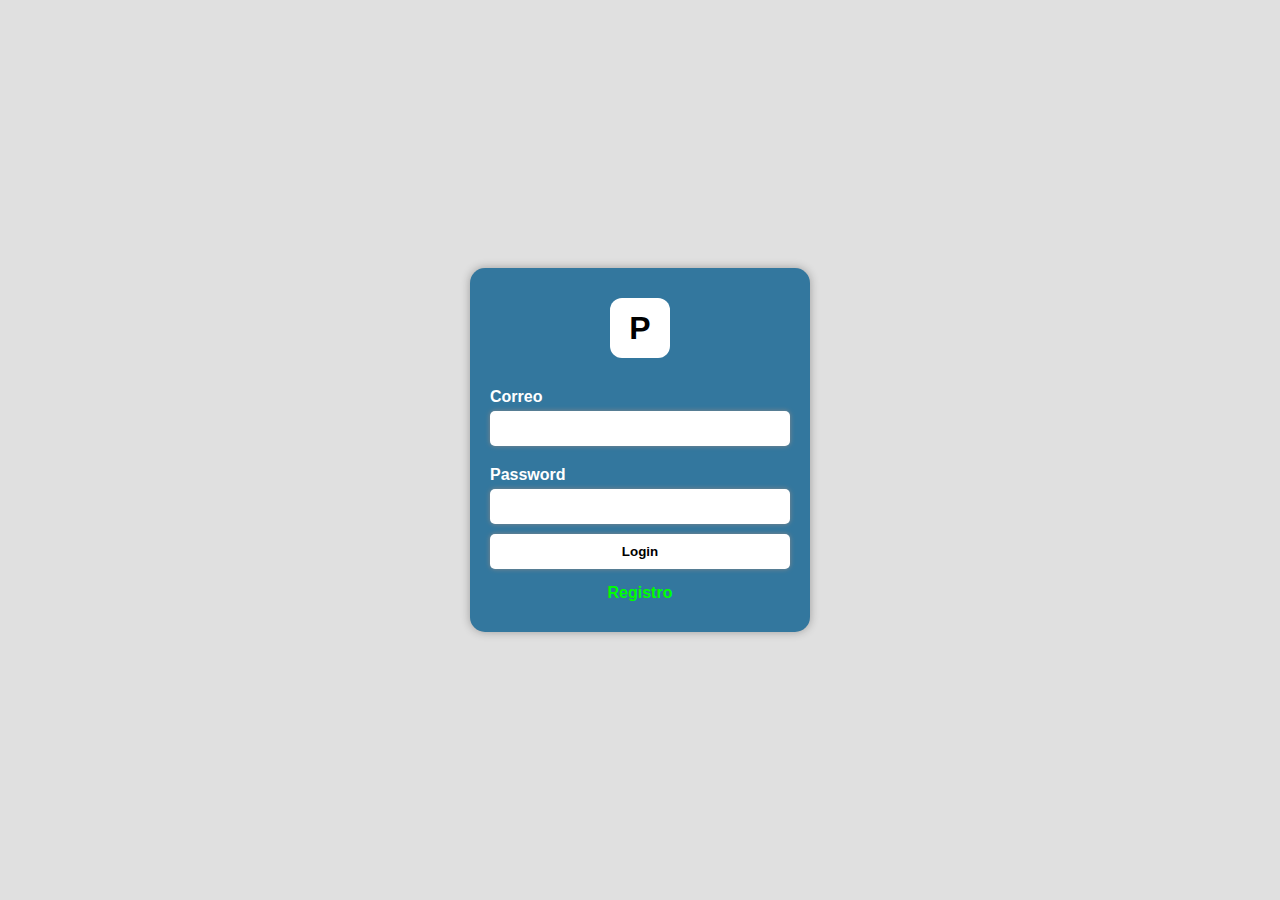
<file: index.html>
<!DOCTYPE html>
<html lang="es">
<head>
  <meta charset="UTF-8">
  <title>Login</title>
  <link rel="stylesheet" href="estilosLogin.css">
</head>
<body>
  <div class="login-container">
    <div class="logo">
      <span class="icono">P</span>
    </div>

    <!-- FORMULARIO DE LOGIN -->
    <form class="formulario" onsubmit="event.preventDefault(); window.location.href='Interfaz1.html';">
      <label for="correo">Correo</label>
      <input type="email" id="correo" name="correo" required>

      <label for="password">Password</label>
      <input type="password" id="password" name="password" required>

      <button type="submit">Login</button>
    </form>

    <!-- ENLACE A REGISTRO -->
    <a href="registro.html" class="registro-link">Registro</a>
  </div>
</body>
</html>
</file>
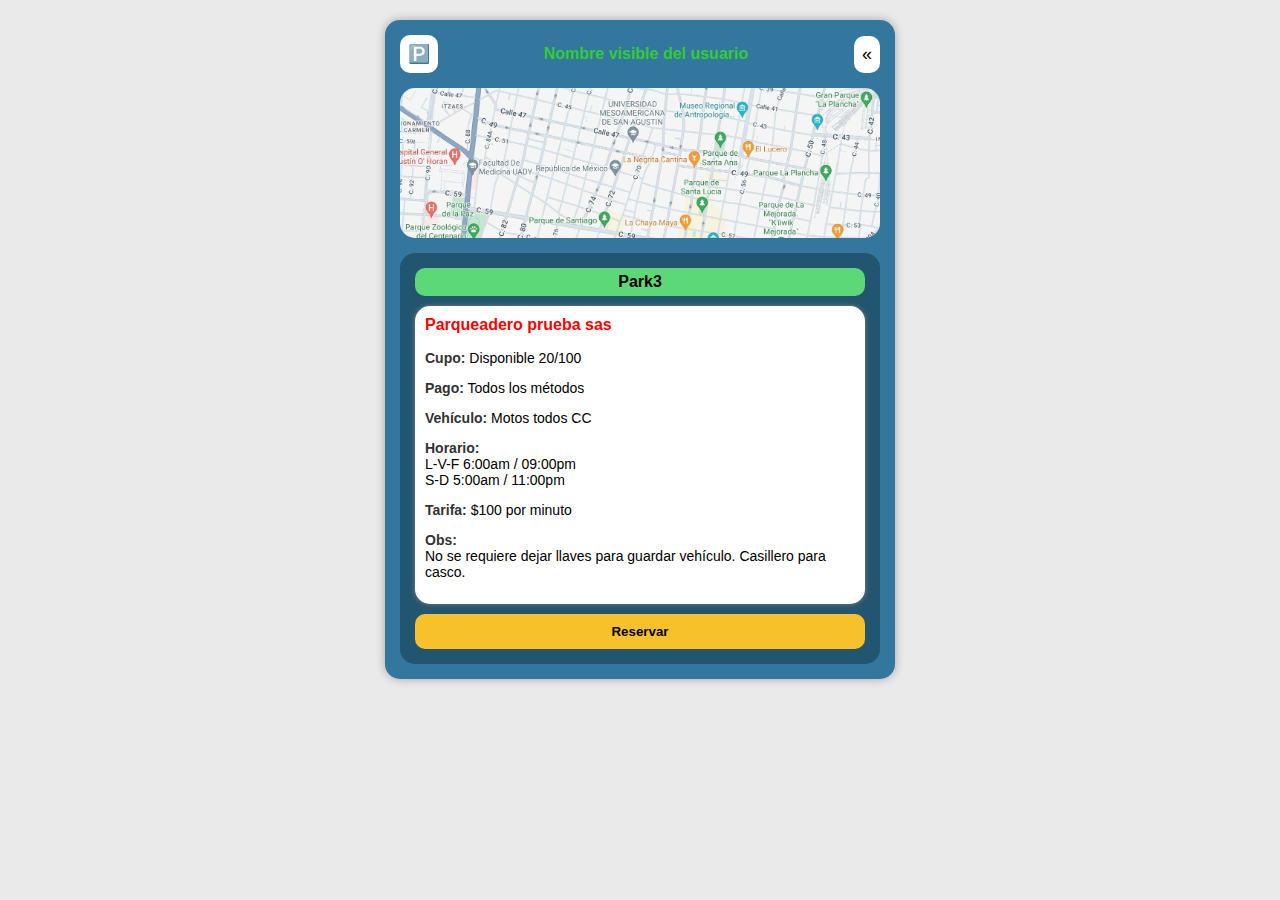
<file: interfaz2.html>
<!DOCTYPE html>
<html lang="es">
<head>
  <meta charset="UTF-8">
  <title>Detalle Parqueadero</title>
  <meta name="viewport" content="width=device-width, initial-scale=1.0">
  <link rel="stylesheet" href="interfaz2.css">
</head>
<body>
  <div class="contenedor">
    <div class="encabezado">
      <button class="icono">🅿️</button>
      <span class="usuario">Nombre visible del usuario</span>
      <button class="cerrar" onclick="window.location.href='interfaz1.html'">«</button>
    </div>

    <div class="mapa">
      <img src="mapa.png" alt="mapa">
    </div>

    <div class="detalle">
      <div class="titulo-parqueadero">Park3</div>
      <div class="card">
        <h3 class="nombre">Parqueadero prueba sas</h3>
        <p><strong class="etiqueta">Cupo:</strong> Disponible 20/100</p>
        <p><strong class="etiqueta">Pago:</strong> Todos los métodos</p>
        <p><strong class="etiqueta">Vehículo:</strong> Motos todos CC</p>
        <p><strong class="etiqueta">Horario:</strong><br>
          L-V-F 6:00am / 09:00pm<br>
          S-D 5:00am / 11:00pm</p>
        <p><strong class="etiqueta">Tarifa:</strong> $100 por minuto</p>
        <p><strong class="etiqueta">Obs:</strong><br>
          No se requiere dejar llaves para guardar vehículo. Casillero para casco.</p>
      </div>

      <button class="reservar" onclick="window.location.href='interfaz3.html'">Reservar</button>
    </div>
  </div>
</body>
</html>
</file>
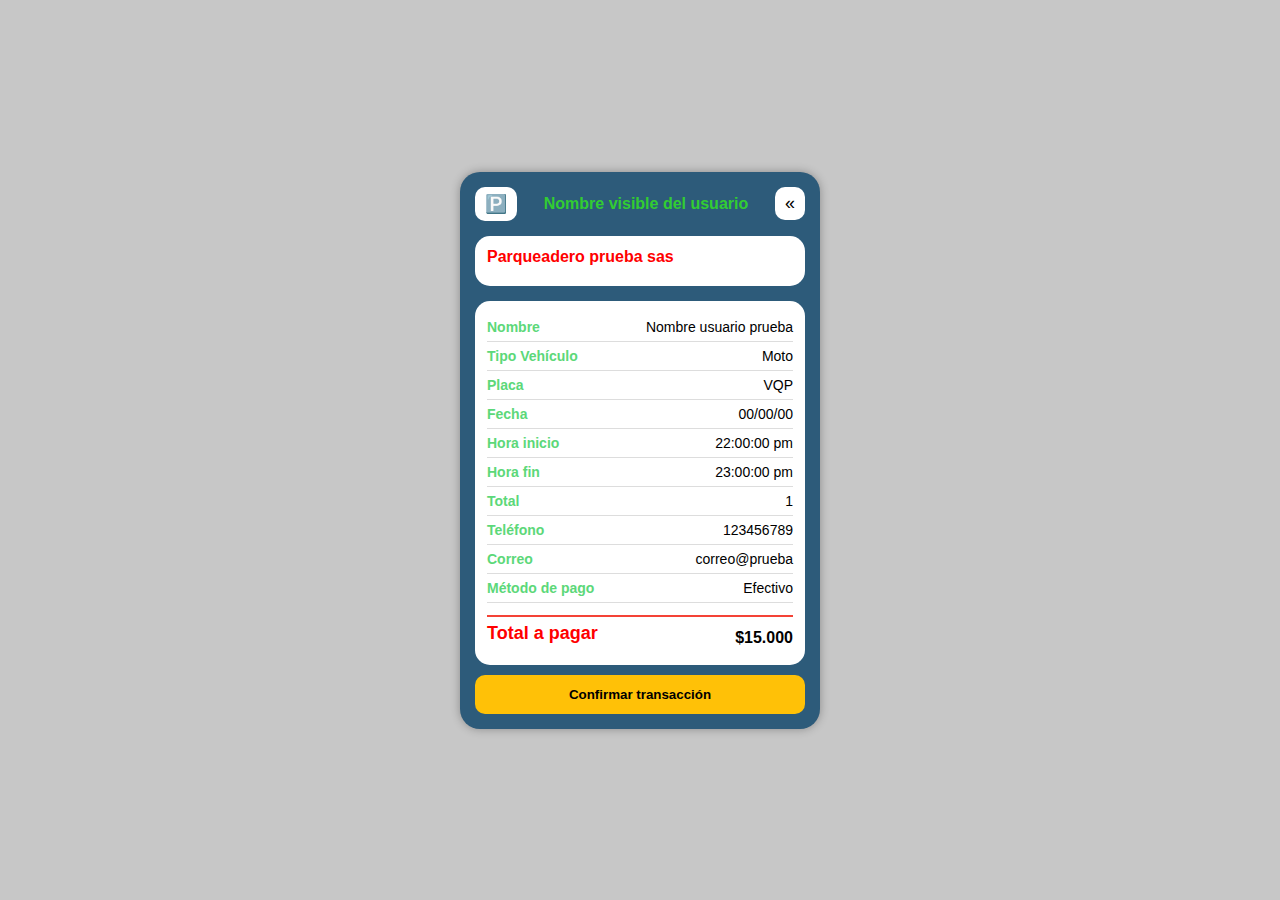
<file: interfaz3.html>
<!DOCTYPE html>
<html lang="es">
<head>
  <meta charset="UTF-8" />
  <meta name="viewport" content="width=device-width, initial-scale=1" />
  <title>Resumen Reserva</title>
  <link rel="stylesheet" href="interfaz3.css" />
</head>
<body>
  <div class="contenedor">
    <div class="encabezado">
      <button class="icono">🅿️</button>
      <span class="usuario">Nombre visible del usuario</span>
      <button class="cerrar" onclick="window.location.href='Interfaz2.html'">«</button>
    </div>

    <details class="info-parqueadero" id="infoParqueadero">
      <summary class="nombre-parqueadero">Parqueadero prueba sas</summary>
      <div class="fila"><span class="label">Cupo:</span> Disponible 20/100</div>
      <div class="fila"><span class="label">Pago:</span> Todos los métodos</div>
      <div class="fila"><span class="label">Vehículo:</span> Motos todos CC</div>
      <div class="fila"><span class="label">Horario:</span><br>
         L-V-F 6:00am / 09:00pm<br>
         S-D 5:00am / 11:00pm
      </div>
      <div class="fila"><span class="label">Obs:</span><br>
         No se requiere dejar llaves para guardar vehículo.<br>
         Casillero para casco.
      </div>
    </details>

    <div class="resumen" id="resumen">
      <div class="fila"><span class="label verde">Nombre</span> <span class="dato">Nombre usuario prueba</span></div>
      <div class="fila"><span class="label verde">Tipo Vehículo</span> <span class="dato">Moto</span></div>
      <div class="fila"><span class="label verde">Placa</span> <span class="dato">VQP</span></div>
      <div class="fila"><span class="label verde">Fecha</span> <span class="dato">00/00/00</span></div>
      <div class="fila"><span class="label verde">Hora inicio</span> <span class="dato">22:00:00 pm</span></div>
      <div class="fila"><span class="label verde">Hora fin</span> <span class="dato">23:00:00 pm</span></div>
      <div class="fila"><span class="label verde">Total</span> <span class="dato">1</span></div>
      <div class="fila"><span class="label verde">Teléfono</span> <span class="dato">123456789</span></div>
      <div class="fila"><span class="label verde">Correo</span> <span class="dato">correo@prueba</span></div>
      <div class="fila"><span class="label verde">Método de pago</span> <span class="dato">Efectivo</span></div>
      <div class="fila total">
        <span class="total-label">Total a pagar</span>
        <span class="total-valor">$15.000</span>
      </div>
    </div>

    <button class="confirmar" onclick="window.location.href='interfaz1.html'">Confirmar transacción</button>
  </div>

  <script src="interfaz3.js"></script>
</body>
</html>
</file>
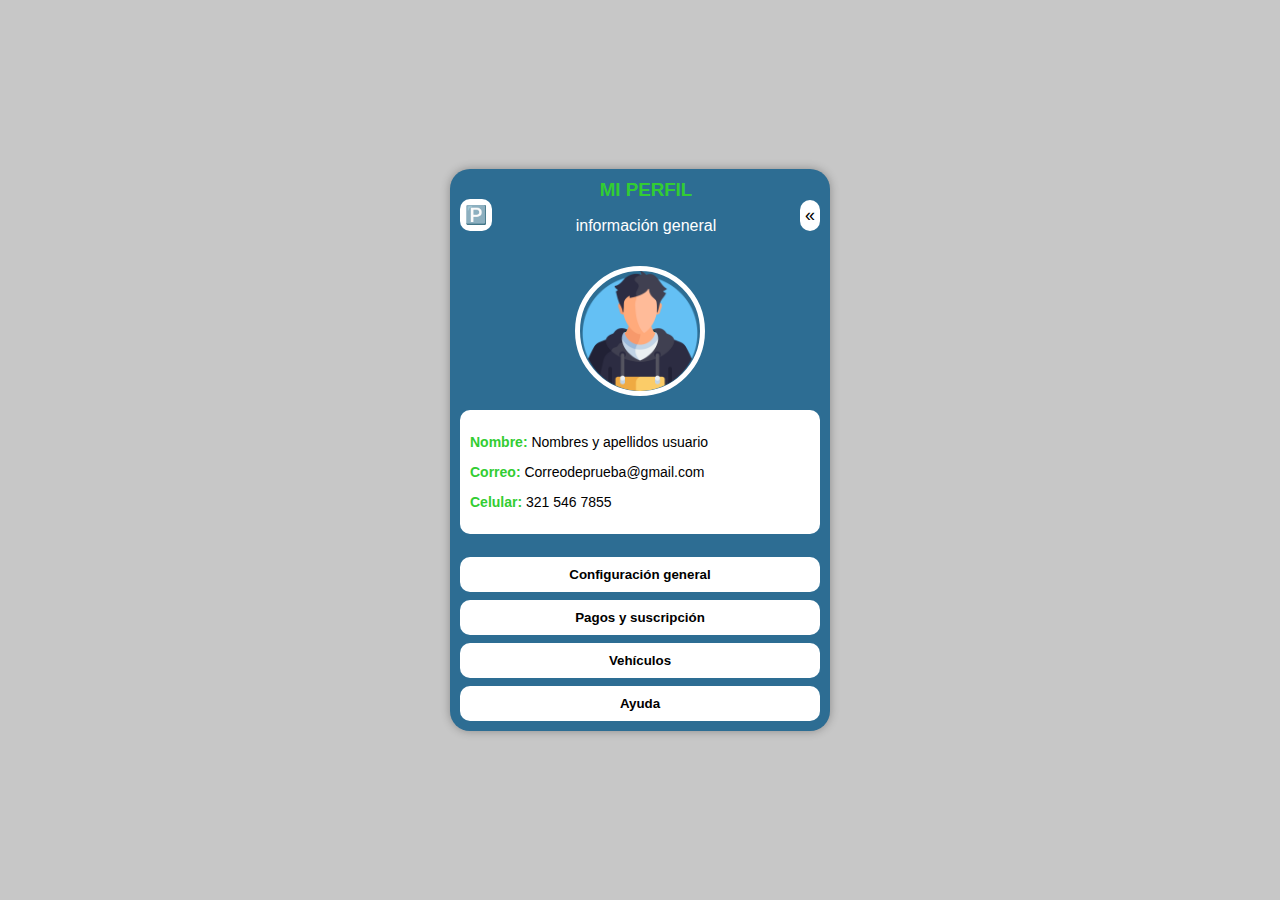
<file: perfil.html>
<!DOCTYPE html>
<html lang="es">
<head>
  <meta charset="UTF-8">
  <title>Mi Perfil</title>
  <link rel="stylesheet" href="perfil.css">
</head>
<body>
  <div class="contenedor">
    <div class="encabezado">
      <button class="icono">🅿️</button>
      <div class="titulo">
        <h3 class="verde">MI PERFIL</h3>
        <p>información general</p>
      </div>
      <button class="volver" onclick="window.location.href='Interfaz1.html'">«</button>
    </div>

    <div class="contenido">
      <div class="avatar">
        <img src="perfil.png" alt="Foto de perfil">
      </div>

      <div class="info">
        <p><strong class="verde">Nombre:</strong> Nombres y apellidos usuario</p>
        <p><strong class="verde">Correo:</strong> Correodeprueba@gmail.com</p>
        <p><strong class="verde">Celular:</strong> 321 546 7855</p>
      </div>

      <div class="opciones">
        <button>Configuración general</button>
        <button>Pagos y suscripción</button>
        <button>Vehículos</button>
        <button>Ayuda</button>
      </div>
    </div>
  </div>
</body>
</html>
</file>
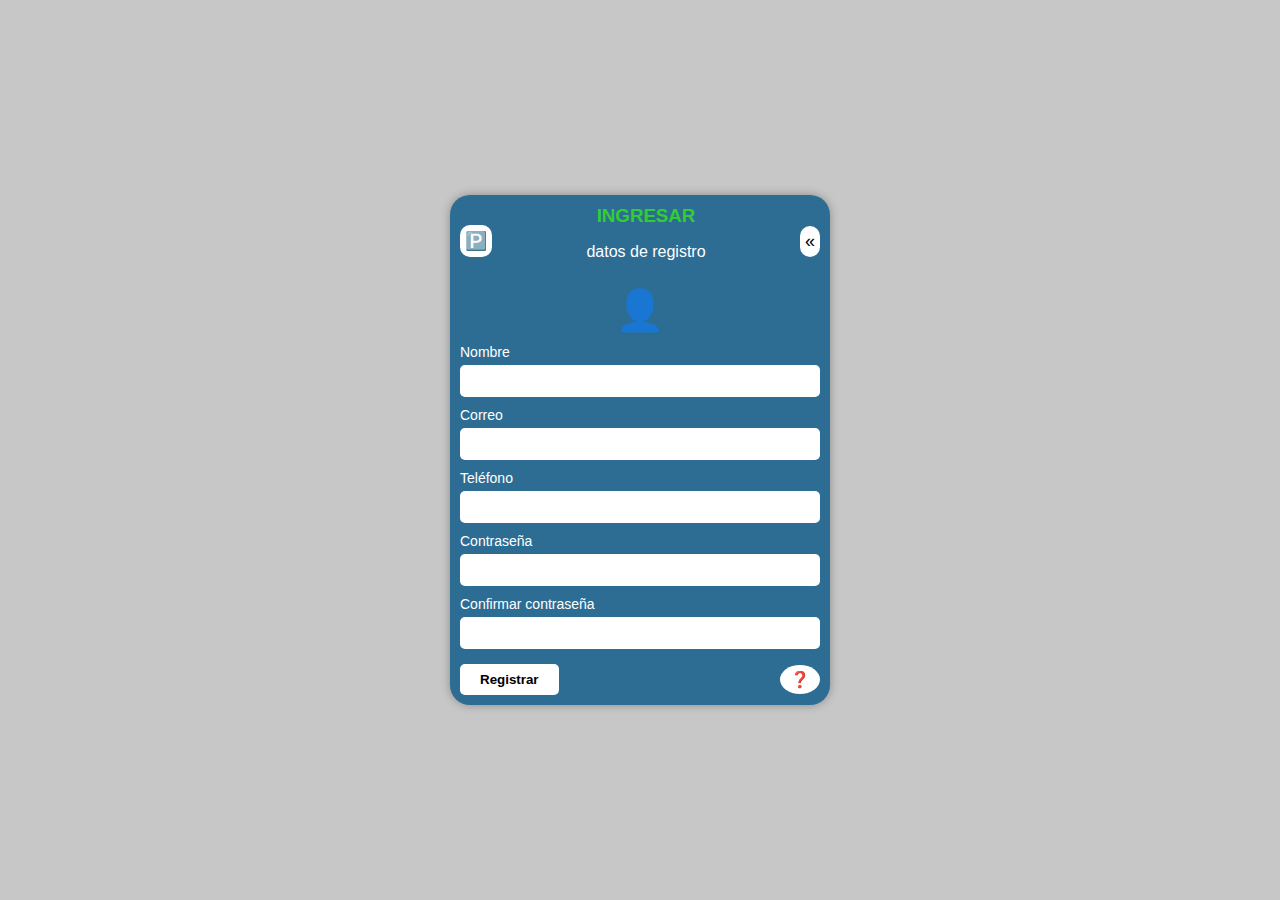
<file: registro.html>
<!DOCTYPE html>
<html lang="es">
<head>
  <meta charset="UTF-8">
  <title>Registro</title>
  <link rel="stylesheet" href="registro.css">
</head>
<body>
  <div class="contenedor">
    <div class="encabezado">
      <button class="icono">🅿️</button>
      <div class="titulo">
        <h3 class="verde">INGRESAR</h3>
        <p>datos de registro</p>
      </div>
      <button class="volver">«</button>
    </div>

    <div class="formulario">
      <div class="usuario-icono">👤</div>
      <form>
        <label for="nombre">Nombre</label>
        <input type="text" id="nombre" required>

        <label for="correo">Correo</label>
        <input type="email" id="correo" required>

        <label for="telefono">Teléfono</label>
        <input type="tel" id="telefono" required>

        <label for="contrasena">Contraseña</label>
        <input type="password" id="contrasena" required>

        <label for="confirmar">Confirmar contraseña</label>
        <input type="password" id="confirmar" required>

        <div class="botones">
          <button type="submit" class="registrar">Registrar</button>
          <button type="button" class="ayuda">❓</button>
        </div>
      </form>
    </div>
  </div>
</body>
</html>
</file>
<file: estilosLogin.css>
body {
    margin: 0;
    font-family: Arial, sans-serif;
    background-color: #e0e0e0;
    display: flex;
    justify-content: center;
    align-items: center;
    height: 100vh;
  }
  
  .login-container {
    background-color: #33779e;
    width: 300px;
    padding: 30px 20px;
    border-radius: 15px;
    box-shadow: 0 0 10px rgba(0,0,0,0.3);
    text-align: center;
  }
  
  .logo {
    background-color: white;
    border-radius: 12px;
    width: 60px;
    height: 60px;
    margin: 0 auto 20px;
    display: flex;
    align-items: center;
    justify-content: center;
  }
  
  .icono {
    font-size: 32px;
    font-weight: bold;
    color: black;
  }
  
  .formulario {
    display: flex;
    flex-direction: column;
  }
  
  label {
    color: white;
    text-align: left;
    margin: 10px 0 5px;
    font-weight: bold;
  }
  
  input {
    padding: 10px;
    border: none;
    border-radius: 5px;
    box-shadow: 0 0 5px #888;
    margin-bottom: 10px;
  }
  
  button {
    padding: 10px;
    background-color: white;
    color: black;
    font-weight: bold;
    border: none;
    border-radius: 5px;
    box-shadow: 0 0 5px #888;
    cursor: pointer;
  }
  
  .registro-link {
    display: block;
    margin-top: 15px;
    color: #00ff00;
    font-weight: bold;
    text-decoration: none;
  }
</file>
<file: interfaz2.css>
body {
  font-family: Arial, Helvetica, sans-serif;
  background-color: #b9b9b94d;
  margin: 0;
  padding: 20px;
  display: flex;
  justify-content: center;
}

.contenedor {
  width: 100%;
  max-width: 480px;
  background-color: #33779e;
  padding: 15px;
  border-radius: 15px;
  box-shadow: 0 0 10px rgba(0,0,0,0.3);
}

.encabezado {
  display: flex;
  align-items: center;
  justify-content: space-between;
  color: limegreen;
  margin-bottom: 15px;
}

.icono, .cerrar {
  background-color: white;
  border: none;
  border-radius: 10px;
  padding: 8px;
  font-size: 18px;
  cursor: pointer;
}

.usuario {
  flex-grow: 1;
  text-align: center;
  font-weight: bold;
  font-size: 16px;
}

.mapa {
  width: 100%;
  margin-bottom: 15px;
}

.mapa img {
  width: 100%;
  height: 150px; /* altura fija */
  object-fit: cover;
  border-radius: 15px;
  display: block;
}

.detalle {
  background-color: #22556f;
  padding: 15px;
  border-radius: 15px;
  color: white;
  text-align: center;
}

.titulo-parqueadero {
  background-color: #5cd879;
  color: black;
  font-weight: bold;
  padding: 5px;
  border-radius: 10px;
  margin-bottom: 10px;
}

.card {
  background-color: white;
  color: black;
  border-radius: 15px;
  padding: 10px;
  box-shadow: 0 0 5px gray;
  text-align: left;
  font-size: 14px;
}

.nombre {
  color: red;
  font-size: 16px;
  margin-top: 0;
}

.etiqueta {
  color: #333;
  font-weight: bold;
}

.reservar {
  background-color: #f7c12c;
  color: black;
  font-weight: bold;
  border: none;
  border-radius: 10px;
  padding: 10px;
  margin-top: 10px;
  width: 100%;
  cursor: pointer;
  transition: background-color 0.3s ease;
}

.reservar:hover {
  background-color: #e0a800;
}

/* Responsividad */
@media (max-width: 500px) {
  .contenedor {
    padding: 10px;
    max-width: 100%;
  }
  .titulo-parqueadero {
    font-size: 18px;
  }
  .nombre {
    font-size: 14px;
  }
}
</file>
<file: perfil.css>
body {
    margin: 0;
    font-family: Arial, sans-serif;
    background-color: #c7c7c7;
    display: flex;
    justify-content: center;
    align-items: center;
    height: 100vh;
  }
  
  .contenedor {
    width: 360px;
    background-color: #2d6d93;
    border-radius: 20px;
    padding: 10px;
    box-shadow: 0 0 10px rgba(0,0,0,0.3);
    color: white;
  }
  
  .encabezado {
    display: flex;
    align-items: center;
    justify-content: space-between;
  }
  
  .icono, .volver {
    background-color: white;
    border: none;
    border-radius: 10px;
    padding: 5px;
    font-size: 18px;
    cursor: pointer;
  }
  
  .titulo {
    text-align: center;
    flex-grow: 1;
  }
  
  .verde {
    color: limegreen;
    margin: 0;
  }
  
  .contenido {
    margin-top: 15px;
    text-align: center;
  }
  
  .avatar img {
    width: 120px;
    height: 120px;
    border-radius: 50%;
    border: 5px solid white;
    margin-bottom: 10px;
  }
  
  .info {
    background-color: white;
    color: black;
    border-radius: 10px;
    padding: 10px;
    font-size: 14px;
    margin-bottom: 15px;
    text-align: left;
  }
  
  .opciones button {
    width: 100%;
    background-color: white;
    color: black;
    font-weight: bold;
    border: none;
    border-radius: 10px;
    padding: 10px;
    margin-top: 8px;
    cursor: pointer;
  }
</file>
<file: registro.css>
body {
    margin: 0;
    font-family: Arial, sans-serif;
    background-color: #c7c7c7;
    display: flex;
    justify-content: center;
    align-items: center;
    height: 100vh;
  }
  
  .contenedor {
    width: 360px;
    background-color: #2d6d93;
    border-radius: 20px;
    padding: 10px;
    box-shadow: 0 0 10px rgba(0,0,0,0.3);
    color: white;
  }
  
  .encabezado {
    display: flex;
    align-items: center;
    justify-content: space-between;
  }
  
  .icono, .volver {
    background-color: white;
    border: none;
    border-radius: 10px;
    padding: 5px;
    font-size: 18px;
    cursor: pointer;
  }
  
  .titulo {
    text-align: center;
    flex-grow: 1;
  }
  
  .verde {
    color: limegreen;
    margin: 0;
  }
  
  .usuario-icono {
    font-size: 40px;
    text-align: center;
    margin-top: 10px;
  }
  
  .formulario {
    margin-top: 10px;
  }
  
  form {
    display: flex;
    flex-direction: column;
  }
  
  label {
    margin-top: 10px;
    font-size: 14px;
  }
  
  input {
    padding: 8px;
    border-radius: 5px;
    border: none;
    margin-top: 5px;
    font-size: 14px;
  }
  
  .botones {
    margin-top: 15px;
    display: flex;
    justify-content: space-between;
    align-items: center;
  }
  
  .registrar {
    background-color: white;
    color: black;
    font-weight: bold;
    border: none;
    border-radius: 5px;
    padding: 8px 20px;
    cursor: pointer;
  }
  
  .ayuda {
    background-color: white;
    border: none;
    border-radius: 50%;
    font-size: 16px;
    padding: 5px 10px;
    cursor: pointer;
  }
</file>
<file: interfaz3.css>
/* Reset y body */
* {
  box-sizing: border-box;
}
body {
  margin: 0;
  font-family: Arial, sans-serif;
  background-color: #c7c7c7;
  display: flex;
  justify-content: center;
  align-items: center;
  height: 100vh;
}

/* Contenedor principal */
.contenedor {
  width: 360px;
  background-color: #2d5b7a;
  border-radius: 20px;
  padding: 15px;
  box-shadow: 0 0 10px rgba(0,0,0,0.3);
}

/* Encabezado */
.encabezado {
  display: flex;
  align-items: center;
  justify-content: space-between;
  color: limegreen;
  margin-bottom: 15px;
}
.icono,
.cerrar {
  background-color: white;
  border: none;
  border-radius: 10px;
  padding: 6px 10px;
  font-size: 18px;
  cursor: pointer;
}
.usuario {
  flex-grow: 1;
  text-align: center;
  font-weight: bold;
  font-size: 16px;
}

/* Info Parqueadero (desplegable) */
details.info-parqueadero {
  background-color: white;
  border-radius: 15px;
  padding: 12px;
  margin-bottom: 15px;
  font-size: 14px;
  cursor: pointer;
}
details.info-parqueadero summary {
  list-style: none;
  font-weight: bold;
  font-size: 16px;
  color: red;
  margin-bottom: 8px;
}
details.info-parqueadero summary::-webkit-details-marker {
  display: none; /* ocultar flecha por defecto */
}
details.info-parqueadero[open] {
  background-color: #f9f9f9;
}
details.info-parqueadero .fila {
  padding: 6px 0;
  border-bottom: 1px solid #ddd;
}
details.info-parqueadero .fila:last-child {
  border-bottom: none;
}

/* Resumen de datos */
.resumen {
  background-color: white;
  border-radius: 15px;
  padding: 12px;
  font-size: 14px;
  transition: max-height 0.3s ease, opacity 0.3s ease;
  overflow: hidden;
  display: block;
}
.resumen .fila {
  display: flex;
  justify-content: space-between;
  padding: 6px 0;
  border-bottom: 1px solid #ddd;
}
.resumen .fila:last-child {
  border-bottom: none;
}
.label {
  font-weight: bold;
}
.verde {
  color: #5cd879;
}

/* Total */
.total {
  border-top: 2px solid #f44336;
  padding-top: 10px;
  margin-top: 12px;
  text-align: center;
}
.total-label {
  font-size: 18px;
  color: red;
  font-weight: bold;
}
.total-valor {
  font-size: 16px;
  font-weight: bold;
  display: block;
  margin-top: 6px;
}

/* Botón confirmar */
.confirmar {
  margin-top: 10px;
  background-color: #ffc107;
  color: black;
  font-weight: bold;
  border: none;
  border-radius: 10px;
  padding: 12px;
  width: 100%;
  cursor: pointer;
  transition: background-color 0.3s ease;
}
.confirmar:hover {
  background-color: #e0a800;
}
</file>
